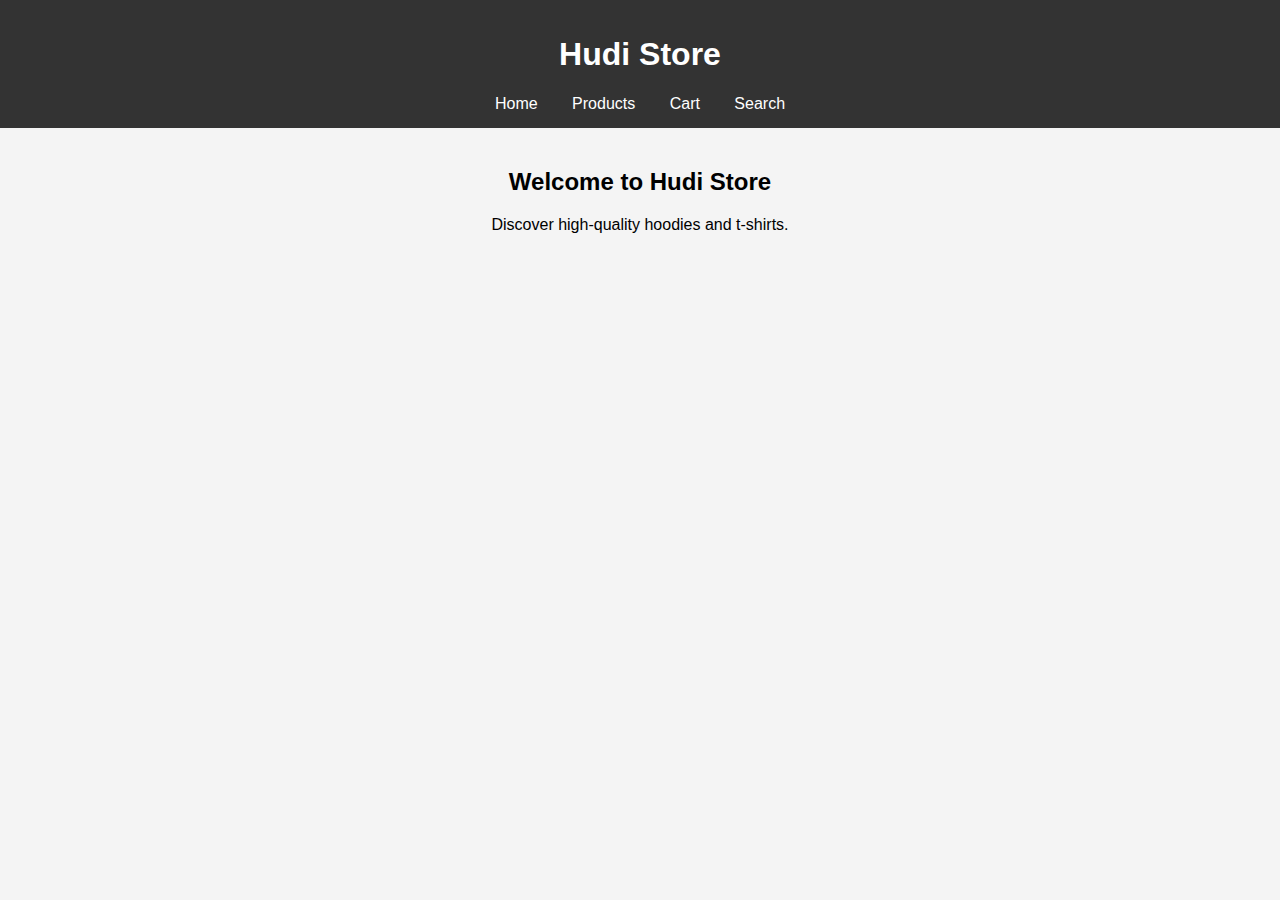
<file: index.html>
<!DOCTYPE html>
<html lang="en">
<head>
    <meta charset="UTF-8">
    <meta name="viewport" content="width=device-width, initial-scale=1.0">
    <title>Hudi Store</title>
    <link rel="stylesheet" href="styles.css">
    <script defer src="script.js"></script>
</head>
<body>
    <header>
        <h1>Hudi Store</h1>
        <nav>
            <a href="index.html">Home</a>
            <a href="products.html">Products</a>
            <a href="cart.html">Cart</a>
            <a href="search.html">Search</a>
        </nav>
    </header>
    <main>
        <h2>Welcome to Hudi Store</h2>
        <p>Discover high-quality hoodies and t-shirts.</p>
    </main>
</body>
</html>
</file>
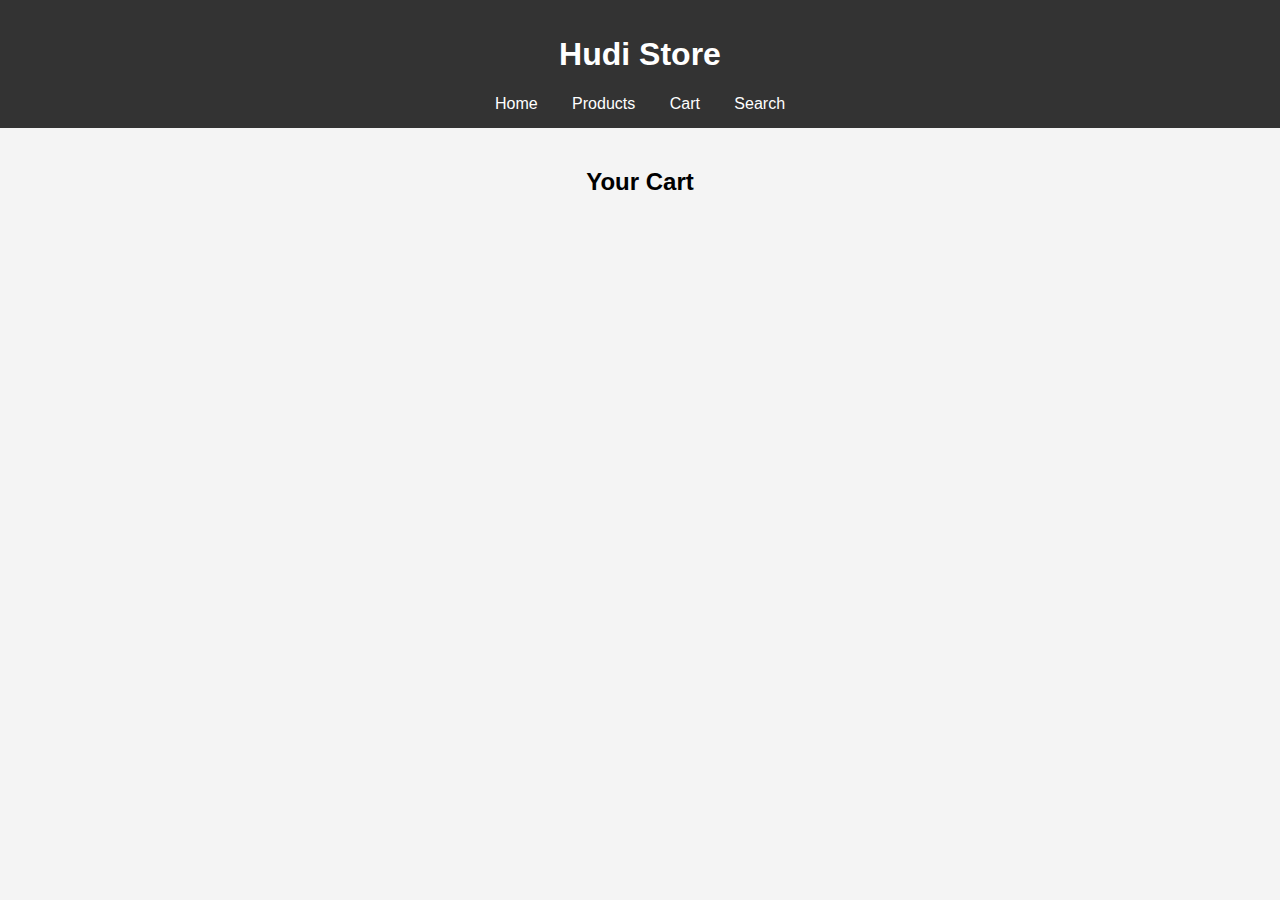
<file: cart.html>
<!DOCTYPE html>
<html lang="en">
<head>
    <meta charset="UTF-8">
    <meta name="viewport" content="width=device-width, initial-scale=1.0">
    <title>Cart - Hudi Store</title>
    <link rel="stylesheet" href="styles.css">
    <script defer src="script.js"></script>
</head>
<body>
    <header>
        <h1>Hudi Store</h1>
        <nav>
            <a href="index.html">Home</a>
            <a href="products.html">Products</a>
            <a href="cart.html">Cart</a>
            <a href="search.html">Search</a>
        </nav>
    </header>
    <main>
        <h2>Your Cart</h2>
        <div id="cart-items"></div>
    </main>
</body>
</html>
</file>
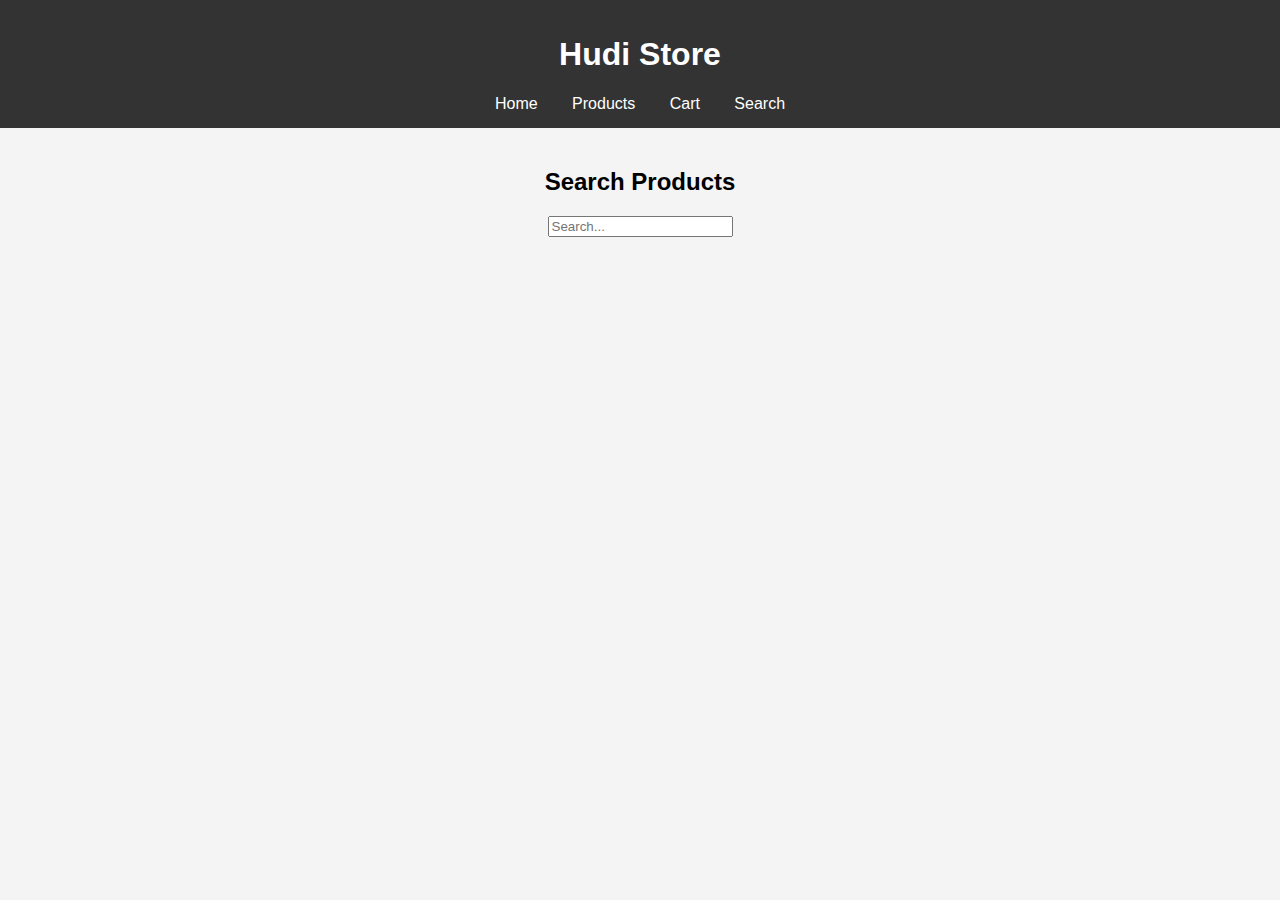
<file: search.html>
<!DOCTYPE html>
<html lang="en">
<head>
    <meta charset="UTF-8">
    <meta name="viewport" content="width=device-width, initial-scale=1.0">
    <title>Search - Hudi Store</title>
    <link rel="stylesheet" href="styles.css">
    <script defer src="script.js"></script>
</head>
<body>
    <header>
        <h1>Hudi Store</h1>
        <nav>
            <a href="index.html">Home</a>
            <a href="products.html">Products</a>
            <a href="cart.html">Cart</a>
            <a href="search.html">Search</a>
        </nav>
    </header>
    <main>
        <h2>Search Products</h2>
        <input type="text" id="search-input" placeholder="Search...">
        <div id="search-results"></div>
    </main>
</body>
</html>
</file>
<file: styles.css>
body {
    font-family: Arial, sans-serif;
    margin: 0;
    padding: 0;
    background-color: #f4f4f4;
    text-align: center;
}
header {
    background: #333;
    color: white;
    padding: 15px;
}
nav a {
    color: white;
    margin: 0 15px;
    text-decoration: none;
}
main {
    @keyframes floating {
    0% { transform: translateY(0px); }
    50% { transform: translateY(-10px); }
    100% { transform: translateY(0px); }
}

.product img {
    width: 150px;
    height: auto;
    margin-bottom: 10px;
    animation: floating 3s infinite ease-in-out;
}

    padding: 20px;
}
</file>
